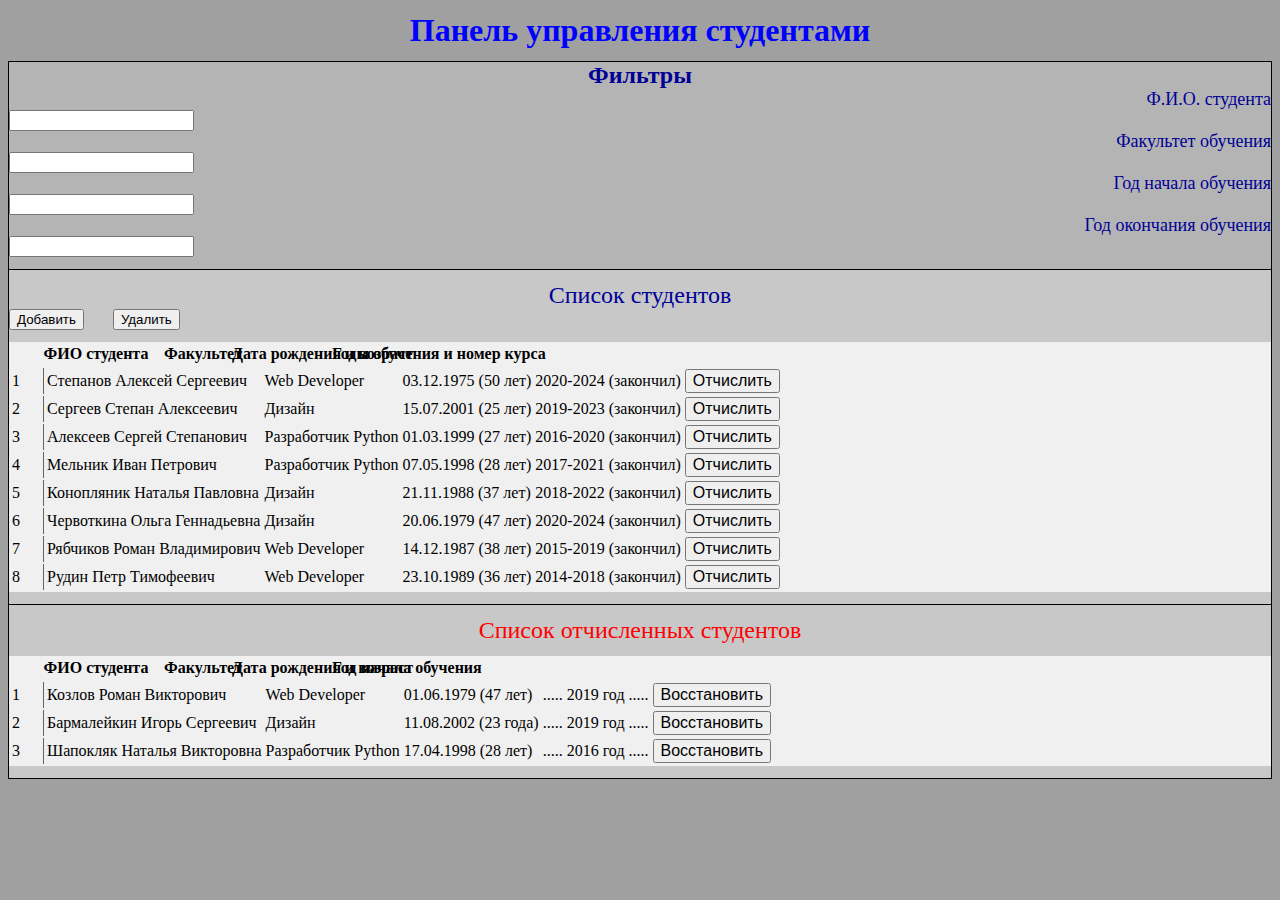
<file: index.html>
<!DOCTYPE html>
<html lang="en">
<head>
  <meta charset="UTF-8">
  <meta name="viewport" content="width=device-width, initial-scale=1.0">
  <title>University Dashboard</title>
  <link href="https://cdn.jsdelivr.net/npm/bootstrap@5.0.0-beta1/dist/css/bootstrap.min.css"
        rel="stylesheet" integrity="sha384-giJF6kkoqNQ00vy+HMDP7azOuL0xtbfIcaT9wjKHr8RbDVddVHyTfAAsrekwKmP1"
        crossorigin="anonymous">
  <link rel="stylesheet" href="./main.css">

  <script defer src="./univ_dash.js"></script>
</head>
<body>
    <!-- Секция Заголовок Приложения -->
    <section class="container">
      <div class="row">
        <div class="col-12">
          <h1 class="main_header">Панель управления студентами</h1>
        </div>
      </div>
    </section>

    <!-- Секция Фильтры для таблицы со студентами -->
    <section class="container fiters_container">
      <div class="row align-items-center">
        <div class="col-4">
          <h2 class="fiters_header">Фильтры</h2>
        </div>
        <div class="col-8">
          <ul class="filters_list">
            <li class="filters_list_item">
              <div class="row">
                <div class="col-5 filter_label">
                  <label for="FNS" class="col-form-label">Ф.И.О. cтудента</label>
                </div>
                <div class="col-7 filter_input_field">
                  <input type="text" id="filter_FIO" class="form-control filter_input" aria-describedby="students_fio">
                </div>
              </div>
            </li>
            <li class="filters_list_item">
              <div class="row">
                <div class="col-5 filter_label">
                  <label for="fakultet" class="col-form-label">Факультет обучения</label>
                </div>
                <div class="col-7 filter_input_field">
                  <input type="text" id="filter_fakultet" class="form-control filter_input" aria-describedby="students_facultet">
                </div>
              </div>
            </li>
            <li class="filters_list_item">
              <div class="row">
                <div class="col-5 filter_label">
                  <label for="timeStart" class="col-form-label">Год начала обучения</label>
                </div>
                <div class="col-7 filter_input_field">
                  <input type="text" id="filter_timeStart" class="form-control filter_input" aria-describedby="students_timeStart">
                </div>
              </div>
            </li>
            <li class="filters_list_item">
              <div class="row">
                <div class="col-5 filter_label">
                  <label for="timeFinish" class="col-form-label">Год окончания обучения</label>
                </div>
                <div class="col-7 filter_input_field">
                  <input type="text" id="filter_timeFinish" class="form-control filter_input" aria-describedby="students_timeFinish">
                </div>
              </div>
            </li>
          </ul>
        </div>
      </div>
    </section>

    <!-- Секция Таблица Студентов -->
    <section id="table_container" class="container students_table_container">
      <div class="row align-items-top">
        <!-- Таблица со студентами -->
        <div class="table_students">
          <div class="row align-items-center table_students_top">
            <p class="table_students_header col-9">Список студентов</p>
            <button type="button" id="btn-add" class="btn btn-outline-primary btn_table col-1">Добавить</button>
            <button type="button" id="btn-del" class="btn btn-outline-danger btn_table col-1">Удалить</button>
          </div>
        </div>
      </div>
      <div class="students_table">
        <table class="table">
          <thead class="students_table_head">
            <tr>
              <th>
                <div class="col_1_h">
                  <div></div>
                </div>
              </th>
              <th id="tableHeadCell_FIO">
                <div class="col_2_h">
                  <div>ФИО студента</div>
                </div>
              </th>
              <th id="tableHeadCell_facultet">
                <div class="col_3_h">
                  <div>Факультет</div>
                </div>
              </th>
              <th id="tableHeadCell_dataBeth">
                <div class="col_4_h">
                  <div>Дата рождения и возраст</div>
                </div>
              </th>
              <th id="tableHeadCell_startYear">
                <div class="col_5_h">
                  <div>Годы обучения и номер курса</div>
                </div>
              </th>
            </tr>
          </thead>
        </table>
          <div class="scroll_part_table">
            <table class="table table-hover">
              <tbody id="studentsTableBody"></tbody>
            </table>
          </div>
      </div>
    </section>

     <!-- Секция Таблица Отчисленных Студентов -->
     <section id="expelled_table_container" class="container students_table_container">
      <div class="row align-items-top">
        <!-- Таблица со студентами -->
        <div class="table_students">
          <div class="row align-items-center table_students_top">
            <p class="table_students_header expelled_header col-11">Список отчисленных студентов</p>
          </div>
        </div>
      </div>
      <div class="students_table">
        <table class="table">
          <thead class="students_table_head">
            <tr>
              <th>
                <div class="col_1_h">
                  <div></div>
                </div>
              </th>
              <th id="expelled_tableHeadCell_FIO">
                <div class="col_2_h">
                  <div>ФИО студента</div>
                </div>
              </th>
              <th id="expelled_tableHeadCell_facultet">
                <div class="col_3_h">
                  <div>Факультет</div>
                </div>
              </th>
              <th id="expelled_tableHeadCell_dataBeth">
                <div class="col_4_h">
                  <div>Дата рождения и возраст</div>
                </div>
              </th>
              <th id="expelled_tableHeadCell_startYear">
                <div class="col_5_h">
                  <div>Год начала обучения</div>
                </div>
              </th>
            </tr>
          </thead>
        </table>
          <div class="scroll_part_expelled_table">
            <table class="table table-hover">
              <tbody id="expelledStudentsTableBody"></tbody>
            </table>
          </div>
      </div>
    </section>

    <!-- Всплывающее окно для ввода данных нового студента -->
    <section>
      <form id="add_stud_form" action="#" onsubmit="return false;">
        <h2 class="okno_header">Новый студент</h2>
        <ul class="input_okno_list">
          <li class="input_new_item">
            <div class="row">
              <div class="col-4 name_label">
                <label for="surname_input">Фамилия</label>
              </div>
              <div class="col-7">
                <input type="text" id="surname_input" class="form-control filter_input" required>
              </div>
            </div>
          </li>
          <li class="input_new_item">
            <div class="row">
              <div class="col-4 name_label">
                <label for="firstname_input">Имя</label>
              </div>
              <div class="col-7">
                <input type="text" id="firstname_input" class="form-control filter_input" required>
              </div>
            </div>
          </li>
          <li class="input_new_item">
            <div class="row">
              <div class="col-4 name_label">
                <label for="midlename_input">Отчество</label>
              </div>
              <div class="col-7">
                <input type="text" id="midlename_input" class="form-control filter_input" required>
              </div>
            </div>
          </li>
          <li class="input_new_item">
            <div class="row">
              <div class="col-4 name_label">
                <label for="data_input">Дата рождения</label>
              </div>
              <div class="col-7">
                <input type="date" id="data_input" class="form-control filter_input" required>
              </div>
            </div>
          </li>
          <li class="input_new_item">
            <div class="row">
              <div class="col-4 name_label">
                <label for="year_input">Год начала обучения</label>
              </div>
              <div class="col-7">
                <input type="number" id="year_input" class="form-control filter_input" required>
              </div>
            </div>
          </li>
          <li class="input_new_item">
            <div class="row">
              <div class="col-4 name_label">
                <label for="facultet_input">Факультет</label>
              </div>
              <div class="col-7">
                <input type="text" id="facultet_input" class="form-control filter_input" required>
              </div>
            </div>
          </li>
        </ul>
        <p id="error_mesage">Введите все данные</p>
        <button type="submit" id="btn-add-stud" class="add_stud_btn btn btn-primary">Добавить</button>
        <a id="btn-close" href="#">X</a>
      </form>

    </section>
</body>
</html>
</file>
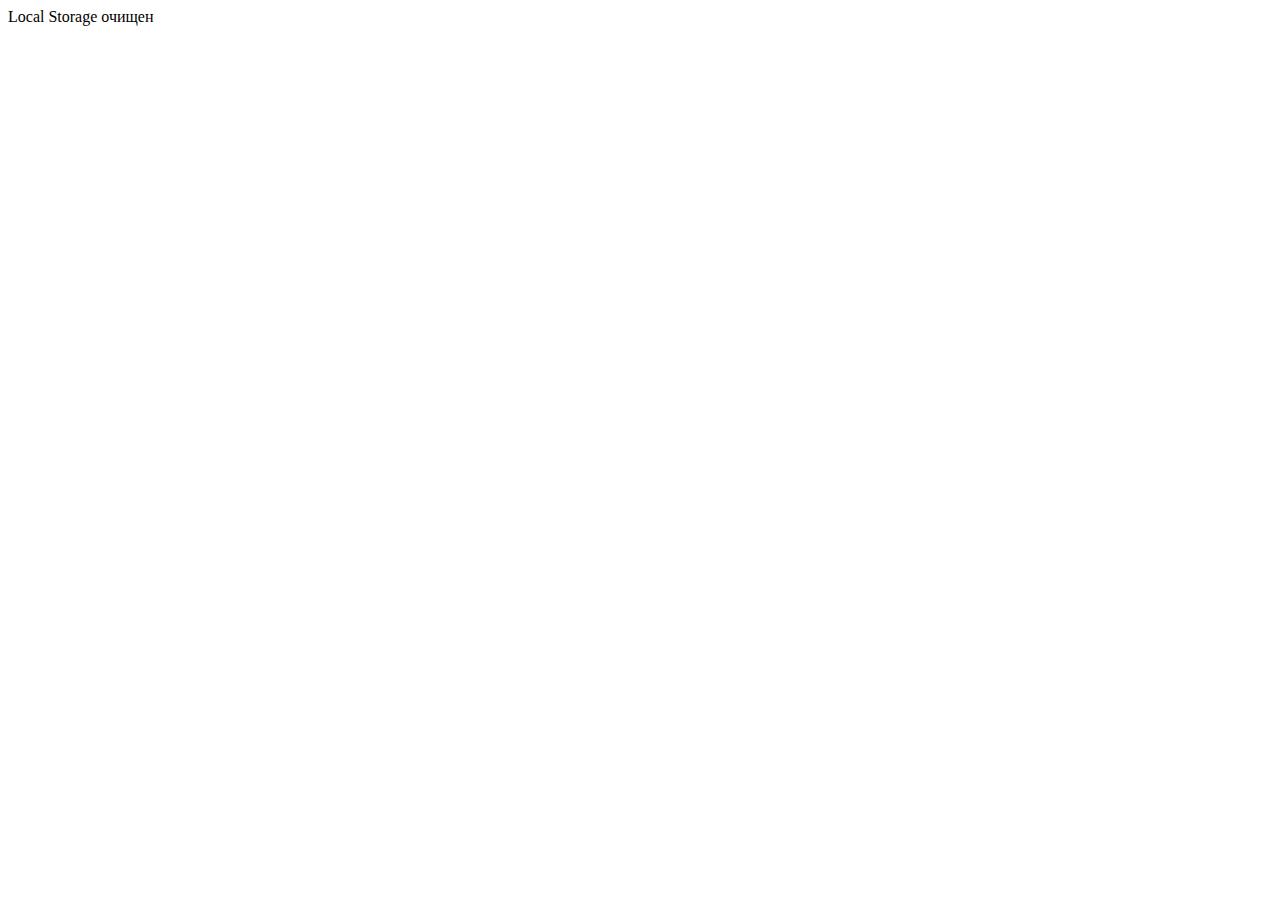
<file: clearLocSotr.html>
<!DOCTYPE html>
<html lang="en">
<head>
  <meta charset="UTF-8">
  <meta name="viewport" content="width=device-width, initial-scale=1.0">
  <title>Document</title>
  <script>localStorage.clear();</script>
</head>
<body>
  <div class="h2">Local Storage очищен</div>
</body>
</html>
</file>
<file: main.css>
body {
  background-color:rgb(160, 160, 160);
}

ul {
  margin: 0;
  padding: 0;
  list-style-type: none;
}

.contaner {
  margin: 0 auto;
  max-width: 1200px;
}

.main_header {
  margin-top: 12px;
  margin-bottom: 12px;
  color: rgb(0, 0, 255);
  font-size: 32px;
  text-align: center;
}

.fiters_container,
.students_table_container {
  padding-bottom: 12px;
  overflow-x: auto;
  border-bottom: 1px solid #000;
  border-right: 1px solid #000;
  border-left: 1px solid #000;
}

.fiters_container {
  border-top: 1px solid #000;
  background-color: rgb(180, 180, 180);
}

.students_table_container {
  background-color: rgb(200, 200, 200);
}

.scroll_part_table {
  max-height: 350px;
	overflow-x: auto;
}

.scroll_part_expelled_table {
  max-height: 150px;
	overflow-x: auto;
}

.students_table_head {
  border-bottom: 1px solid rgb(100, 100, 100);
}

.fiters_header,
.table_students_header {
  margin: 0;
  color: rgb(0, 0, 150);
  font-size: 24px;
  text-align: center;
}

.filter_label {
  color: rgb(0, 0, 150);
  font-size: 18px;
  text-align: right;
}

#add_stud_form {
  width: 800px;
  height: 430px;
  text-align: center;
  padding: 15px;
  border: 3px solid #0000cc;
  border-radius: 10px;
  color: #0000cc;
  background-color:rgb(220, 220, 220);

  /*позиционируем и центрируем*/
  position: absolute;
  top: 0;
  right: 0;
  bottom: 0;
  left: 0;
  margin: auto;
  opacity: 100;
  display: none;
}

.okno_header {
  margin-bottom: 20px;
}

.input_okno_list {
  margin-bottom: 20px;
}

.name_label {
  font-size: 18px;
  text-align: right;
}

.students_table {
  background-color: rgb(240, 240, 240);
}

.table_students_top {
  margin-top: 12px;
  margin-bottom: 12px;
}

.table {
  margin-bottom: 0;
  height: 95%;
}

.btn_table {
  margin-right: 25px;
}

#tableHeadCell_FIO,
#tableHeadCell_facultet,
#tableHeadCell_dataBeth,
#tableHeadCell_startYear {
  transition: background 0.3s ease;
}

/* hover для ячеек заголовкa таблицы */
#tableHeadCell_FIO:hover,
#tableHeadCell_facultet:hover,
#tableHeadCell_dataBeth:hover,
#tableHeadCell_startYear:hover {
  background-color: rgb(140, 180, 250);
}

/* Секция добавить студента */
#add_stud_form_container {
  position: relative;
}

#error_mesage {
  color: red;
  text-align: center;
  visibility: hidden;
}

#btn-close {
  content: 'X';
  text-decoration:none;
  color: red;
  font-size: 28px;
  font-weight: 600;
  position: absolute;
  top: 0;
  right: 15px;
  transform: translateY(1px);
}

.backGround_color_select{
  background-color: rgb(220, 120, 120);
}

/* Секция Таблица отчисленных студентов */
 .expelled_header {
   color: red;
 }

 th {
  margin-right: 0;
 }

 .col_1,
 .col_2,
 .col_3,
 .col_4,
 .col_5,
 .col_6 {
  display: flex;
  align-items: center;
  white-space: nowrap;
 }

 .col_1 {
  width: 30px;
 }
 .col_2 {
  width: 30%;
 }
 .col_3 {
  width: 10%;
 }
 .col_4 {
  width: 20%;
 }
 .col_5 {
  width: 23%;
 }
 .col_6 {
  justify-content: center;
 }

 .col_1_h {
  width: 1rem;
  text-align: left;
 }
 .col_2_h {
  width: 8rem;
  text-align: center;
 }
 .col_3_h {
  width: 4rem;
  text-align: center;
 }
 .col_4_h {
  width: 6rem;
  text-align: left;
  white-space: nowrap;
 }
 .col_5_h {
  width: 11rem;
  text-align: left;
  white-space: nowrap;
 }
</file>
